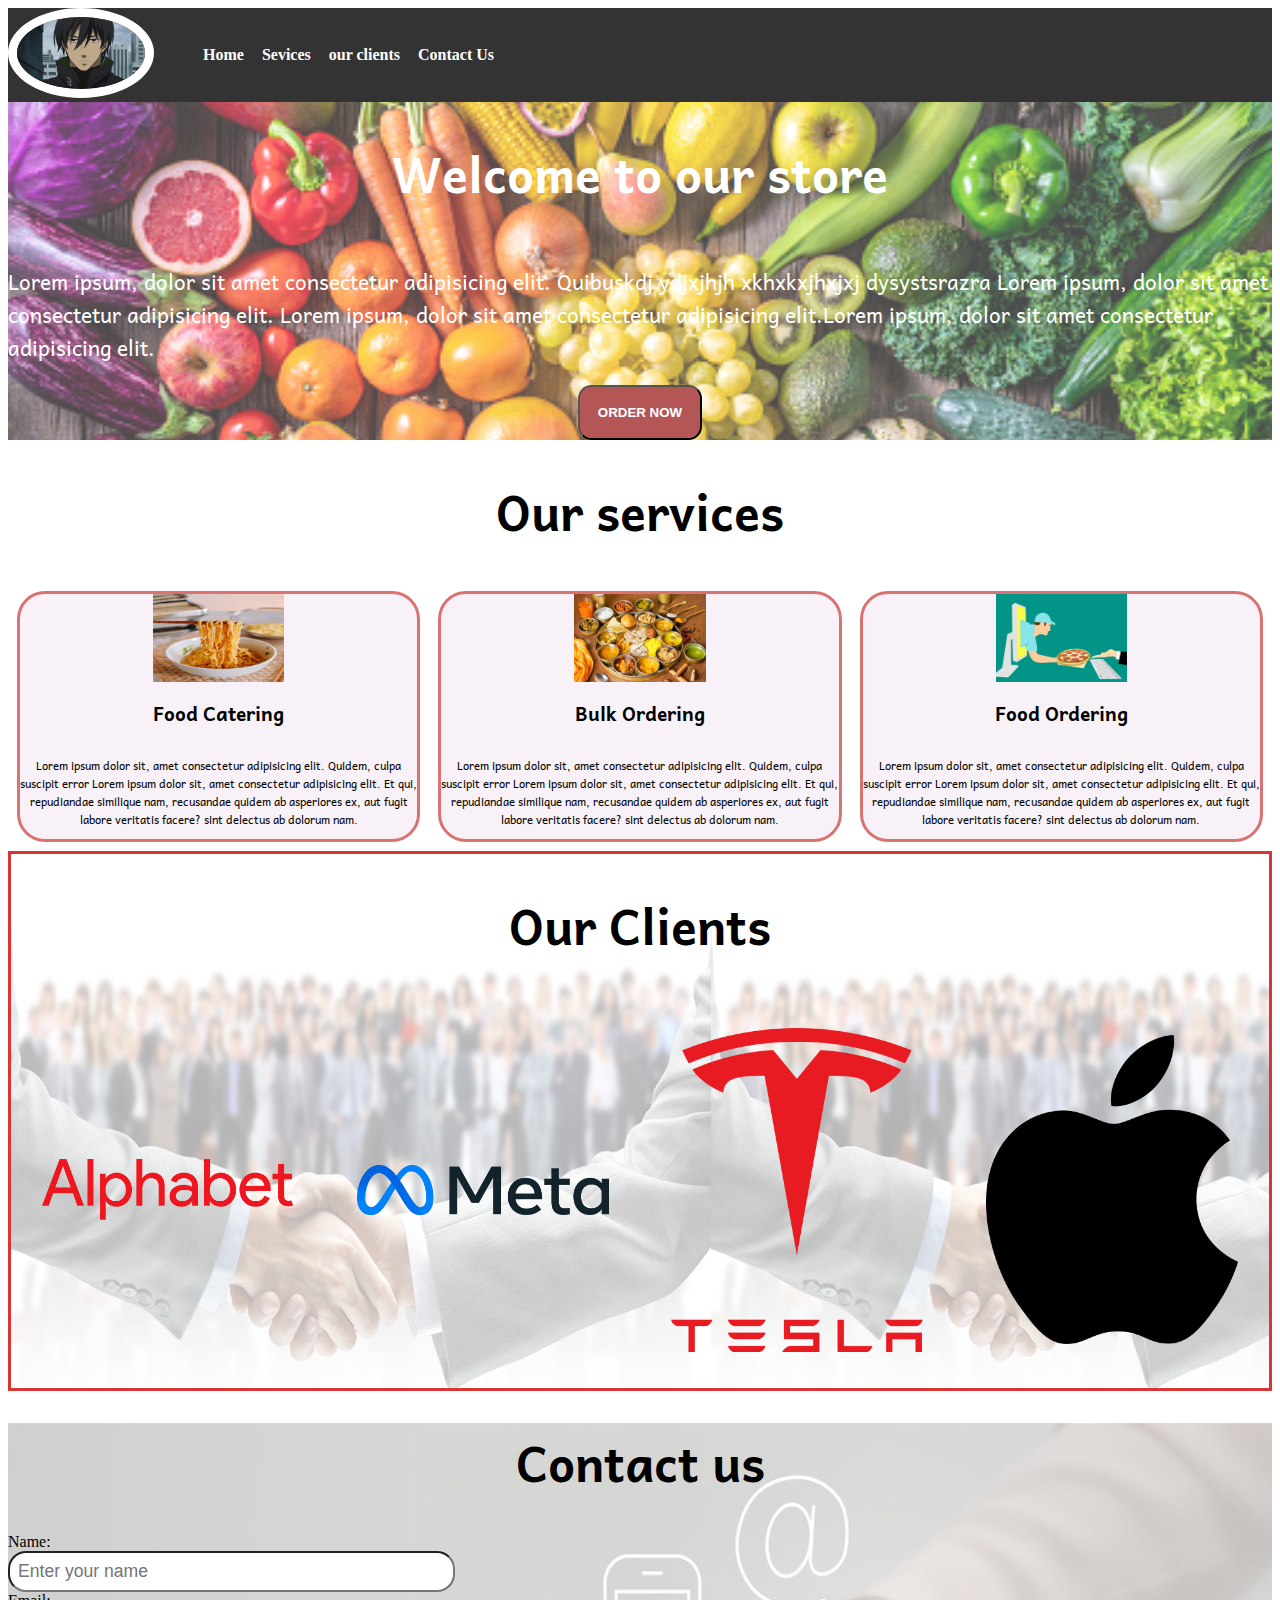
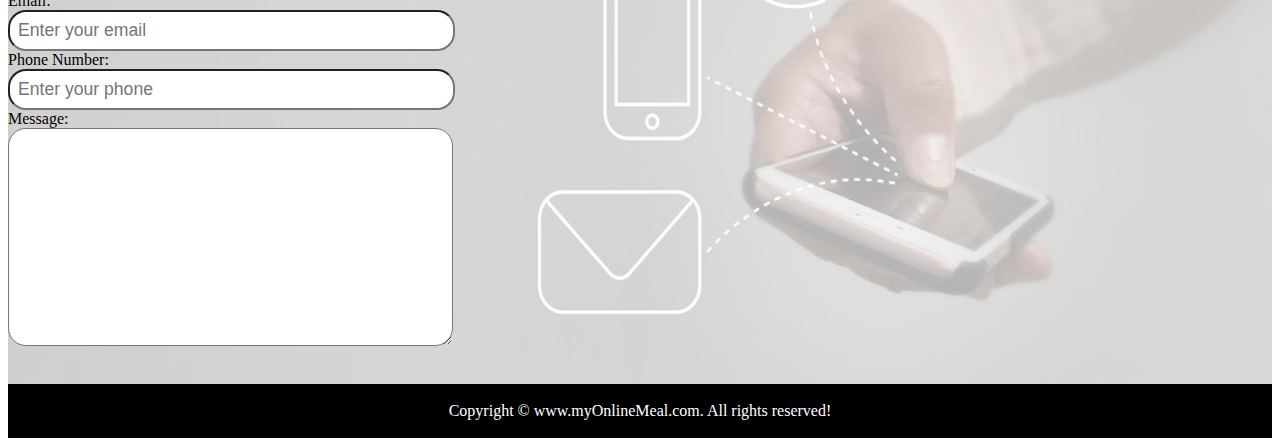
<file: index.html>
<!DOCTYPE html>
<html lang="en">
<head>
    <meta charset="UTF-8">
    <meta http-equiv="X-UA-Compatible" content="IE=edge">
    <meta name="viewport" content="width=device-width, initial-scale=1.0">
    <title>Food Order</title>
    <link href="https://fonts.googleapis.com/css2?family=Andika:ital,wght@1,700&family=Poppins:wght@100;200&family=Rubik+Moonrocks&display=swap" rel="stylesheet">
    <link rel="stylesheet" href="C.css">
    <link rel="stylesheet" media="screen and (max-width: 1170px)" href="phone.css">
</head>
<body>
    <nav id="nav">
        <div>
            <img src="Hei Darker than Black.jpg" alt="MyOnlineMeal.com">
        </div>
        <ul>
            <li><a href="#home">Home</a></li>
            <li><a href="#service">Sevices</a></li>
            <li><a href="#clients-section">our clients</a></li>
            <li><a href="#contact">Contact Us</a></il>
        </ul>
    </nav>
    <section id="home">
        <h1 class="h-primary">
            Welcome to our store
        </h1>
        <p>
            Lorem ipsum, dolor sit amet consectetur adipisicing elit. 
            Quibuskdj ydjxjhjh xkhxkxjhxjxj dysystsrazra
            Lorem ipsum, dolor sit amet consectetur adipisicing elit.
            Lorem ipsum, dolor sit amet consectetur adipisicing elit.Lorem ipsum,
            dolor sit amet consectetur adipisicing elit.
        </p>
        <button>
            ORDER NOW
        </button>
    </section>
    <section id="service">
        <h1 class="h-primary">
            Our services
        </h1>
        <div id="container1">
            <div class="box">
                <img src="homemade-chinese-egg-noodles(1).jpg" alt="food">
                <h2 class="h-secondary">Food Catering</h2>
                <p class="para">Lorem ipsum dolor sit, amet consectetur adipisicing elit. Quidem, culpa suscipit error
                    Lorem ipsum dolor sit, amet consectetur adipisicing elit. Et qui, repudiandae similique nam, recusandae quidem ab asperiores ex, aut fugit labore veritatis facere?
                    sint delectus ab dolorum nam.</p>
            </div>
            <div class="box">
                <img src="thali.jpg" alt="bulk food">
                <h2 class="h-secondary">Bulk Ordering</h2>
                <p class="para">Lorem ipsum dolor sit, amet consectetur adipisicing elit. Quidem, culpa suscipit error
                    Lorem ipsum dolor sit, amet consectetur adipisicing elit. Et qui, repudiandae similique nam, recusandae quidem ab asperiores ex, aut fugit labore veritatis facere?
                    sint delectus ab dolorum nam.</p>
            </div>
            <div class="box">
                <img src="online-food-ordering-system.jpg" alt="food delvery">
                <h2 class="h-secondary">Food Ordering</h2>
                <p class="para">Lorem ipsum dolor sit, amet consectetur adipisicing elit. Quidem, culpa suscipit error
                    Lorem ipsum dolor sit, amet consectetur adipisicing elit. Et qui, repudiandae similique nam, recusandae quidem ab asperiores ex, aut fugit labore veritatis facere?
                    sint delectus ab dolorum nam.</p>
            </div>
        </div>
    </section>
    <section id="clients-section">
        <h1 class="h-primary">
            Our Clients
        </h1>
        <div class="client">
          <div class="item"><img src="Alphabet_Inc.png" alt="our client"></div>
          <div class="item"><img src="Meta_Platforms_Inc._logo.png" alt="our client"></div>
          <div class="item"><img src="Tesla_Motors.png" alt="our client"></div>
          <div class="item"><img src="Apple_logo_black.png" alt="our client"></div>  
        </div>
    </section>
    <section id="contact">
        <h1 class="h-primary">
            Contact us
        </h1>
        <div id="contact-box">
        <form action="">
            <div class="form-group">
                <label for="name">Name: </label>
                <input type="text" name="name" id="name" placeholder="Enter your name">
            </div>
            <div class="form-group">
                <label for="email">Email: </label>
                <input type="email" name="name" id="email" placeholder="Enter your email">
            </div>
            <div class="form-group">
                <label for="phone">Phone Number: </label>
                <input type="phone" name="name" id="phone" placeholder="Enter your phone">
            </div>
            <div class="form-group">
                <label for="message">Message: </label>
                <textarea name="message" id="message" cols="30" rows="10"></textarea>
            </div>
        </form>
        </div>
    </section>

    <footer>
        <div class="center">
            Copyright &copy; www.myOnlineMeal.com. All rights reserved!
        </div>
    </footer>
</body>
</html>
</file>
<file: C.css>
/*nav*/
#nav
{
    display:flex;
    flex-direction:row;
    align-items: center;
    /*height:10vh;*/
    position: relative;
}
#nav img
{
    height: 8vh;
    border-radius: 100%;
    border: 1vh solid white;
}
#nav ul
{
    display:flex;
    flex-direction:row;
    list-style: none;
}
#nav a
{
    padding:1vh;
    /*height:5vh;*/
    border:1vh;
    font-weight: bold;
    text-decoration: none;
    color: white;
    border-radius:1vh;
}
#nav ul li a:hover
{
    background-color:white;
    color:blue;
}
#nav::before
{
    content: "";
    background-color: black;
    position: absolute;
    top:0px;
    left:0px;
    height: 100%;
    width:100%;
    z-index: -1;
    opacity: 0.8;
}

/*home*/
#home
{
    color:white;
    /*height:48vh;*/
    display:flex;
    flex-direction:column;
    justify-content:center; 
    align-items: center;
    position: relative;
}
.h-primary
{
    font-family: 'Andika', sans-serif;
    font-size: 3rem;
    flex: 3 1 10px;
}
#home p
{
    font-family: 'Andika', sans-serif;
    font-size: 1.3rem;
    flex: 2 2 10px;
}
#home button
{
    background: rgb(180, 86, 86);
    font-weight: bold;
    border-radius:1.5vh;
    color: white;
    flex: 1 3 10px;
    padding: 2vh;
}
#home button:hover
{
    background: black;
    color: rgb(166, 245, 166);
}
#home::before
{
    content: "";
    background:url(veg1.jpg) no-repeat center center/cover;
    position: absolute;
    top:0px;
    left:0px;
    height: 100%;
    width:100%;
    z-index: -1;
    opacity: 0.7;
}


/*service*/
#service 
{
    color:black;
    /*height:67vh;*/
    display:flex;
    flex-direction:column;
    justify-content:center; 
    align-items: center;
}
/*#service h1
{
    height: 20%;
}*/
#service div
{
    font-family: 'Andika', sans-serif;
    font-size: 3rem;
}

#container1
{
    /*height: 80%;*/
    display:flex;
    flex-direction:row;
    justify-content:center; 
    align-items: center;
}

.box
{
    height:100%;
    width:33%;
    flex: 1 1 10px;
    border: solid rgb(219, 114, 114);
    border-radius: 28px;
    background: #f8f2f8;
    margin:1vh;
    display: flex;
    flex-direction:column ;
    justify-content:center; 
    align-items: center;
    /*height:90%;*/
}
.box img
{
    width:33%;
    /*height: 33%;*/
}
.h-secondary
{
    font-size: 1.2rem;
} 

.para
{
    font-size: 0.7rem;
    text-align: center;
}

/*client-section*/

#clients-section
{
    border: solid rgb(216, 53, 53);
    position:relative;
    /*height:70vh;*/
    display: flex;
    flex-direction:column ;
    justify-content:center; 
    align-items: center;
}
/*#clients-section h1
{
    height: 20%;
}*/
#clients-section::before{
    content: "";
    position: absolute;
    background: url('clients3.jpg') ;
    width: 100%;
    height: 100%;
    z-index: -1;
    opacity: 0.3;
   }
.client
{
    display: flex;
    flex-direction:row ;
    justify-content:center; 
    align-items: center;
}
.item
{
    width:25%;
    height: 30%;
    margin:2.5%;
}
.item img
{
    width:100%;
    height: 100%;
}

/*Contact us*/
#contact
{
    position:relative;
    /*border: solid rgb(216, 53, 53);/*
    /*height:80vh;*/

}
#contact h1
{
    position:relative;
    height:10%;
    text-align: center;
}
#contact-box{
    /*border: solid rgb(216, 53, 53);*/
    height:80%;
    display: flex;
    align-items: center;
    padding-bottom: 34px;
}
#contact-box input,#contact-box textarea{
    /*height:5%;*/
    width: 100%;
    padding: 0.5rem;
    border-radius: 2vh;
    font-size: 1.1rem;
} 
/* #contact-box textarea{
    height:30%;
    width: 100%;
    padding: 0.5rem;
    border-radius: 2vh;
    font-size: 1.1rem;
} */
#contact::before{
    content: "";
    position: absolute;
    background: url('Contact_header_3.jpg') no-repeat center center/cover;
    /*background-size: contain;*/ 
    width: 100%;
    height: 100%;
    z-index: -1;
    opacity: 0.3;
   }

   /*footer*/
   footer
   {
    background: black;
    color: white;
    text-align: center;
    padding: 2vh;
   }

   html{
    scroll-behavior: smooth;
}
</file>
<file: phone.css>
#nav ul {
    flex-direction: column;
}

#container1
{
    display:flex;
    flex-direction:column;
    justify-content:center; 
    align-items: center;
}

.box
{
    height:100%;
    width:90%;
    flex: 1 1 10px;
}
</file>
